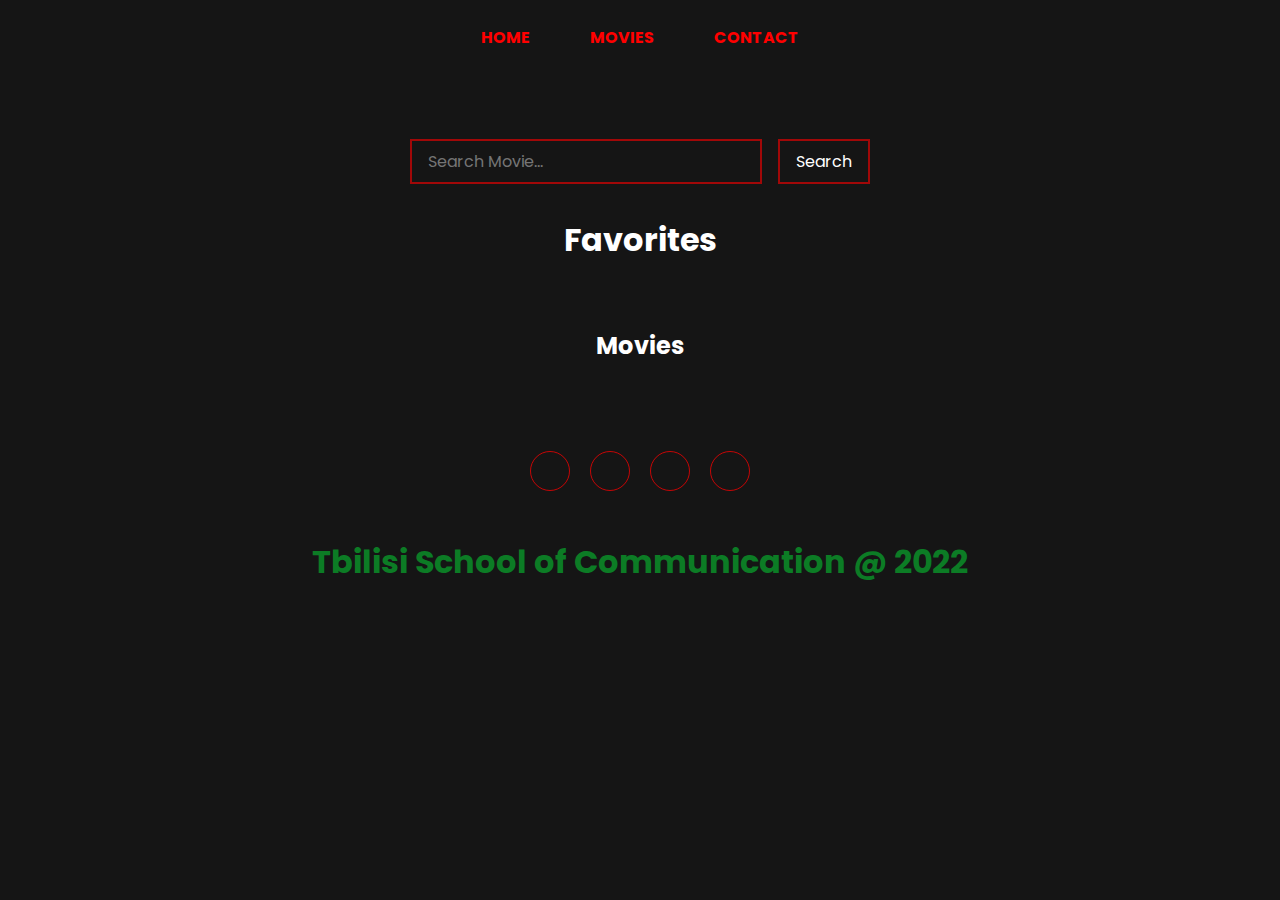
<file: Movies.html>
<!DOCTYPE html>
<html lang="en">

<head>
    <meta charset="UTF-8">
    <meta http-equiv="X-UA-Compatible" content="IE=edge">
    <meta name="viewport" content="width=device-width, initial-scale=1.0">
    <link rel="stylesheet" href="src/style.css">
    <link rel="stylesheet" href="https://cdnjs.cloudflare.com/ajax/libs/font-awesome/6.2.1/css/all.min.css"
        integrity="sha512-MV7K8+y+gLIBoVD59lQIYicR65iaqukzvf/nwasF0nqhPay5w/9lJmVM2hMDcnK1OnMGCdVK+iQrJ7lzPJQd1w=="
        crossorigin="anonymous" referrerpolicy="no-referrer" />
    <title>Movies App</title>
</head>

<body>
    <!-- hederi -->
    <header class="header">
        <ul class="ull">
            <li><a href="index.html">Home</a></li>
            <li><a href="Movies.html">Movies</a></li>
            <li><a href="contact.html">Contact</a></li>
        </ul>
    </header>

    <div class="container">
        <div class="search">
            <input type="text" placeholder="Search Movie...">
            <button>Search</button>
        </div>
        <div class="movies-container favorites">
            <h1>Favorites</h1>
            <div class="movies-grid">
                <div class="card" data-id="123456">
                    <div class="img">
                        <img src="https://unsplash.it/500/1000" alt="">
                    </div>
                    <div class="info">
                        <h2>Movie Name</h2>
                        <div class="single-info">
                            <span>Rate: </span>
                            <span>10 / 10</span>
                        </div>
                        <div class="single-info">
                            <span>Release Date: </span>
                            <span>10-04-2022</span>
                        </div>
                    </div>
                </div>
            </div>
        </div>

        <div class="movies-container mari">
            <h2>Movies</h2>
            <div class="axali">
                <!-- <div class="card" data-id="123456">
                    <div class="img">
                        <img src="https://unsplash.it/500/1000" alt="">
                    </div>
                    <div class="info">
                        <h2>Movie Name</h2>
                        <div class="single-info">
                            <span>Rate: </span>
                            <span>10 / 10</span>
                        </div>
                        <div class="single-info">
                            <span>Release Date: </span>
                            <span>10-04-2022</span>
                        </div>
                    </div>
                </div> -->
            </div>
        </div>

    </div>

    <div class="popup-container">
        <!-- <span class="x-icon">&#10006;</span>
        <div class="content">
            <div class="left">
                <div class="poster-img">
                    <img src="https://unsplash.it/500/1000" alt="">
                </div>
                <div class="single-info">
                    <span>Add to favorites:</span>
                    <span class="heart-icon">&#9829;</span>
                </div>
            </div>
            <div class="right">
                <h1>Movie Title</h1>
                <h3>Movie Tagline</h3>
                <div class="single-info-container">
                    <div class="single-info">
                        <span>Language:</span>
                        <span>English</span>
                    </div>
                    <div class="single-info">
                        <span>Length:</span>
                        <span>120 minutes</span>
                    </div>
                    <div class="single-info">
                        <span>Rate:</span>
                        <span>10 / 10</span>
                    </div>
                    <div class="single-info">
                        <span>Budget:</span>
                        <span>1350000$</span>
                    </div>
                    <div class="single-info">
                        <span>Release Date:</span>
                        <span>05-07-2022</span>
                    </div>
                </div>
                <div class="genres">
                    <h2>Genres</h2>
                    <ul>
                        <li>Action</li>
                        <li>Drama</li>
                        <li>Romance</li>
                    </ul>
                </div>
                <div class="overview">
                    <h2>Overview</h2>
                    <p>Lorem ipsum dolor sit amet consectetur adipisicing elit. Facere necessitatibus, quos molestiae fuga voluptatem totam odit voluptates ullam et distinctio?</p>
                </div>
                <div class="trailer">
                    <h2>Trailer</h2>
                    <iframe width="560" height="315" src="https://www.youtube.com/embed/Kmo8NLKkfcQ" title="YouTube video player" frameborder="0" allow="accelerometer; autoplay; clipboard-write; encrypted-media; gyroscope; picture-in-picture" allowfullscreen></iframe>
                </div>
            </div>
        </div> -->
    </div>

    <!-- footer  -->
    <footer class="footer">
        <div class="social">
            <a href=""><i class="fab fa-instagram"></i></a>
            <a href=""><i class="fab fa-snapchat"></i></a>
            <a href=""><i class="fab fa-twitter"></i></a>
            <a href=""><i class="fab fa-facebook-f"></i></a>
        </div>
        <p class="copyright">Tbilisi School of Communication @ 2022</p>
    </footer>

    <script src="src/javascript.js"></script>

</body>

</html>
</file>
<file: src/style.css>
@import url(https://fonts.googleapis.com/css?family=Poppins:100,100italic,200,200italic,300,300italic,regular,italic,500,500italic,600,600italic,700,700italic,800,800italic,900,900italic);
* {
    margin: 0;
    padding: 0;
    box-sizing: border-box;
    font-family: 'Poppins', sans-serif;
}
body {
    background-color: #151515;
}
/* hederi */
.header{
    width: 100%;
    height: 75px;
    line-height: 75px;
    padding: 0px 100px;
}
.ull{
    display: flex;
    justify-content: center;
}
.ull li{
    display: inline-block;
    list-style: none;
}
.ull li a{
    font-weight: bold;
    font-size: 1rem;
    text-transform: uppercase;
    padding: 0px 30px;
    color: red;
    text-decoration: none;
}
/* hederis textis peris da kursoris shecvla */
.ull li a:hover{
    color: white;
    transition: all 0.4s ease 0s;
}

::-webkit-scrollbar {
    display: none;
}
/* serchi */
.search {
    display: flex;
    justify-content: center;
    column-gap: 1rem;
    margin-top: 2rem;
    padding: 2rem 0 1rem;
}
.search input,
.search button {
    padding: .5rem 1rem;
    font-size: 1rem;
    background-color: transparent;
    border: none;
    outline: none;
    border: 2px solid rgba(255, 0, 0, .6);
    color: #fff;
}
.search button {
    cursor: pointer;
}
.search button:hover { background-color: rgba(255, 0, 0, .6); }
.search button:active { transform: scale(.9); }

/* cardi */
.card {
    width: clamp(150px, 95vw, 250px);
    box-shadow: 0 0 .5rem rgba(255, 0, 0, 1);
    outline: 2px solid rgba(255, 0, 0, .6);
    overflow: hidden;
    color: #fff;
    cursor: pointer;
    border-radius: .5rem;
}
.img {
    width: 100%;
    height: 200px;
    overflow: hidden;
    position: relative;
    transition: 200ms ease-in-out transform;
}
.img img {
    width: 100%;
    height: 100%;
    object-fit: cover;
}
.img::before {
    content: '';
    position: absolute;
    bottom: 0;
    width: 100%;
    height: 30%;
    background-image: linear-gradient(to top, #151515, transparent);
}
.info {
    padding: 2rem 1rem 1rem;
}
.info h2 {
    margin-bottom: 0.5rem;
    font-size: 1.3rem;
}
.single-info {
    display: flex;
    align-items: center;
    justify-content: space-between;
    font-size: .8rem;
    margin: .2rem 0;
}
.card:hover .img {
    transform: scale(1.1);
}

.movies-grid {
    display: flex;
    align-items: flex-start;
    justify-content: center;
    flex-wrap: wrap;
    gap: 2rem;
    padding: 1rem;
}
.axali{
    display: flex;
    align-items: flex-start;
    justify-content: center;
    flex-wrap: wrap;
    gap: 2rem;
    padding: 1rem;
}

.movies-container {
    padding: 1rem;
    text-align: center;
    color: #fff;
}

.popup-container {
    position: fixed;
    width: 100%;
    height: 100%;
    /* background-image: linear-gradient(rgba(0, 0, 0, .9), rgba(0, 0, 0, 1)), url(https://unsplash.it/1600/900); */
    background-size: cover;
    background-position: center;
    top: 0;
    display: flex;
    align-items: center;
    justify-content: center;
    color: #fff;
    padding: 3rem;
    overflow-y: scroll;
    transform: scale(0);
    transition: 200ms ease-in-out transform;
}
.content {
    display: flex;
    align-items: flex-start;
    gap: 3rem;
    width: 1200px;
    margin-top: 10rem;
}
.content .left .single-info {
    font-size: 1rem;
    padding: .5rem 0;
}
.content .left .single-info .heart-icon {
    font-size: 2rem;
    user-select: none;
    cursor: pointer;
}
.content .left .single-info .heart-icon:hover { transform: scale(1.1); }
.content .left .single-info .heart-icon:active { transform: scale(.9); }

.poster-img {
    width: 300px;
    height: 400px;
    overflow: hidden;
    border-radius: .5rem;
    box-shadow: 0 0 .5rem rgba(255, 0, 0, 1);
    border: 1px solid rgba(255, 0, 0, 1);
}
.poster-img img {
    width: 100%;
    height: 100%;
    object-fit: cover;
}
.single-info-container { width: 200px; }
.right > *:not(h1) { margin: 1rem 0; }
.trailer iframe {
    border: 2px solid rgba(255, 0, 0, 1);
    box-shadow: 0 0 .5rem rgba(255, 0, 0, 1);
    border-radius: .5rem;
    max-width: 400px;
    width: 100%;
    height: 200px;
}
.x-icon {
    font-size: 2rem;
    position: absolute;
    top: 100px;
    right: 100px;
    cursor: pointer;
    user-select: none;
}
.x-icon:hover { transform: scale(1.3); }
.x-icon:active { transform: scale(1); }

.show-popup { transform: scale(1); }

.change-color { color: #ff0000; }

@media only screen and (max-width: 800px) {
    * { font-size: 10px;}
    .popup-container * { padding: 0; }
    .popup-container { padding: 2rem; }
    .content {
        flex-direction: column;
        margin-top: 50rem;
    }
    .x-icon {
        top: 10px;
        right: 20px;
    }
}

/* slide show */
* {box-sizing:border-box}

/* Slideshow container */
.slideshow-container {
  max-width: 600px;
  position: relative;
  margin: auto;
}

/* Hide the images by default */
.mySlides {
  display: none;
  display: block;
  width: 100%;
  height: 578px;
}
.mySlides img{
    width: 100%;
    height: 100%;
}
.img slideImage{
    width: 100%;
    height: 100%;
}

/* Next & previous buttons */
.prev, .next {
  cursor: pointer;
  position: absolute;
  top: 50%;
  width: auto;
  margin-top: -22px;
  padding: 16px;
  color: white;
  font-weight: bold;
  font-size: 18px;
  transition: 0.6s ease;
  border-radius: 0 3px 3px 0;
  user-select: none;
}

/* Position the "next button" to the right */
.next {
  right: 0;
  border-radius: 3px 0 0 3px;
}

/* On hover, add a black background color with a little bit see-through */
.prev:hover, .next:hover {
  background-color: rgba(0,0,0,0.8);
}

/* Caption text */
.text {
  color: #f2f2f2;
  font-size: 15px;
  padding: 8px 12px;
  position: absolute;
  bottom: 8px;
  width: 100%;
  text-align: center;
}

/* Number text (1/3 etc) */
.numbertext {
  color: #f2f2f2;
  font-size: 12px;
  padding: 8px 12px;
  position: absolute;
  top: 0;
}

/* The dots/bullets/indicators */
.dot {
  cursor: pointer;
  height: 15px;
  width: 15px;
  margin: 0 2px;
  background-color: #bbb;
  border-radius: 50%;
  display: inline-block;
  transition: background-color 0.6s ease;
}

.active, .dot:hover {
  background-color: #717171;
}

/* Fading animation */
.fade {
  animation-name: fade;
  animation-duration: 1.5s;
}

@keyframes fade {
  from {opacity: .4}
  to {opacity: 1}
}


/* footer */
.footer{
    padding: 40px 0;
}
.social{
    text-align: center;
    padding-bottom: 25px;
    color: brown;
}
.social a {
    font-size: 24px;
    color: inherit;
    border: 1px solid red;
    width: 40px;
    height: 40px;
    line-height: 38px;
    display: inline-block;
    text-align: center;
    border-radius: 50%;
    margin: 0 8px;
    opacity: 0.75;
}
.social a:hover {
    opacity: 0.9;
}
.copyright {
    margin-top: 15px;
    text-align: center;
    color: rgb(12, 124, 37);
    font-weight: bold;
    font-size: 2rem;
}
</file>
